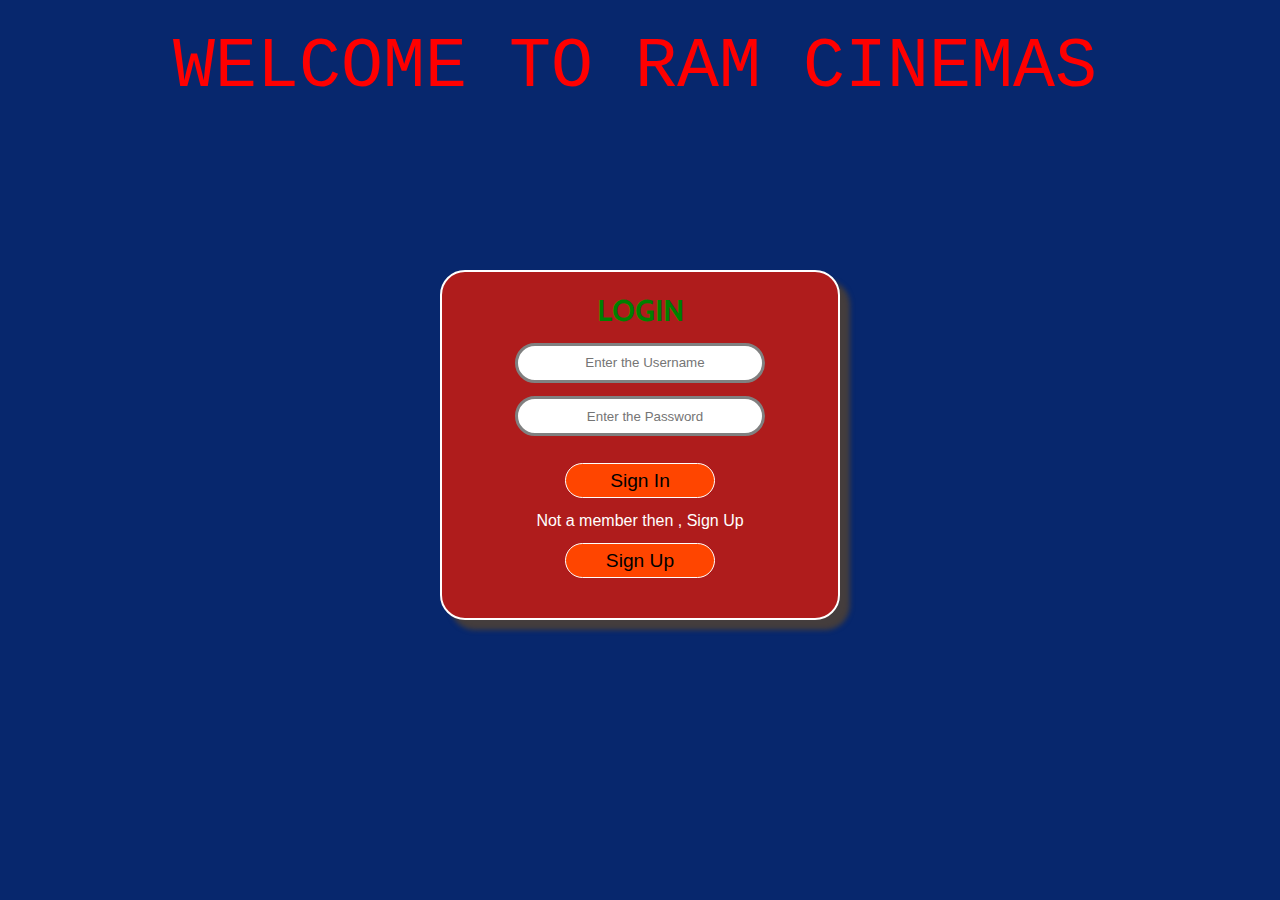
<file: index.html>
<!DOCTYPE html>
<html lang="en">
<head>
    <meta charset="UTF-8">
    <meta http-equiv="X-UA-Compatible" content="IE=edge">
    <meta name="viewport" content="width=device-width, initial-scale=1.0">
    <title>Authentication</title>
    <link rel="stylesheet" href="./style.css">
</head>
<body>
    <div class="container"><!--Hold Everything inseide the Page-->
    <div class="nav_bar">WELCOME TO RAM CINEMAS</div><!--Navigation bar-->
    <div id=content><!--Contain 2 forms Sigunup,Login -->
    <!--Login Form-->
    <form name="signin" id="first" class="form1" onsubmit="return submitting()"  >
             <div class="login">LOGIN</div>
             <input type="text" name="Username" id="name" oninput="changing()"  autocomplete="off" required placeholder="Enter the Username">
             <input type="password" name="password" id="pass" oninput="changing()"  required placeholder="Enter the Password">
             <div id="textvalues"></div>
             <input type="submit" value="Sign In" id="sum">
             <div id=result>Not a member then , Sign Up</div>
             <button type="button" id="signup">Sign Up</button>
         </form>
    <!--SignUp Form-->
    <form name="signup" id="second" class="form2"  onsubmit="return signupiing()">
        <div class="sgnup">Sign Up</div>
        <input type="text" name="Username" id="name1" required oninput="changing()" autocomplete="off" placeholder="Create minimum 7 Character Username">
        <div class="wrong"></div>
        <input type="password" name="password" id="pass1" required oninput="changing()" autocomplete="off" placeholder="Create Strong Password">
        <div class="wrong"></div>
        <input type="password" name="re-password" id="re-pass"  required oninput="changing()" autocomplete="off" placeholder="Re-Enter the Password">
        <div class="wrong"></div>
        <input type="submit" value="Create Account" id="creation">
        <span>OR</span>
        <input type="submit" value="Sign In" id="sum1">
    </form>
    </div>
    </div>
    <script src="./app.js"></script>
</div>
</body>
</html>
</file>
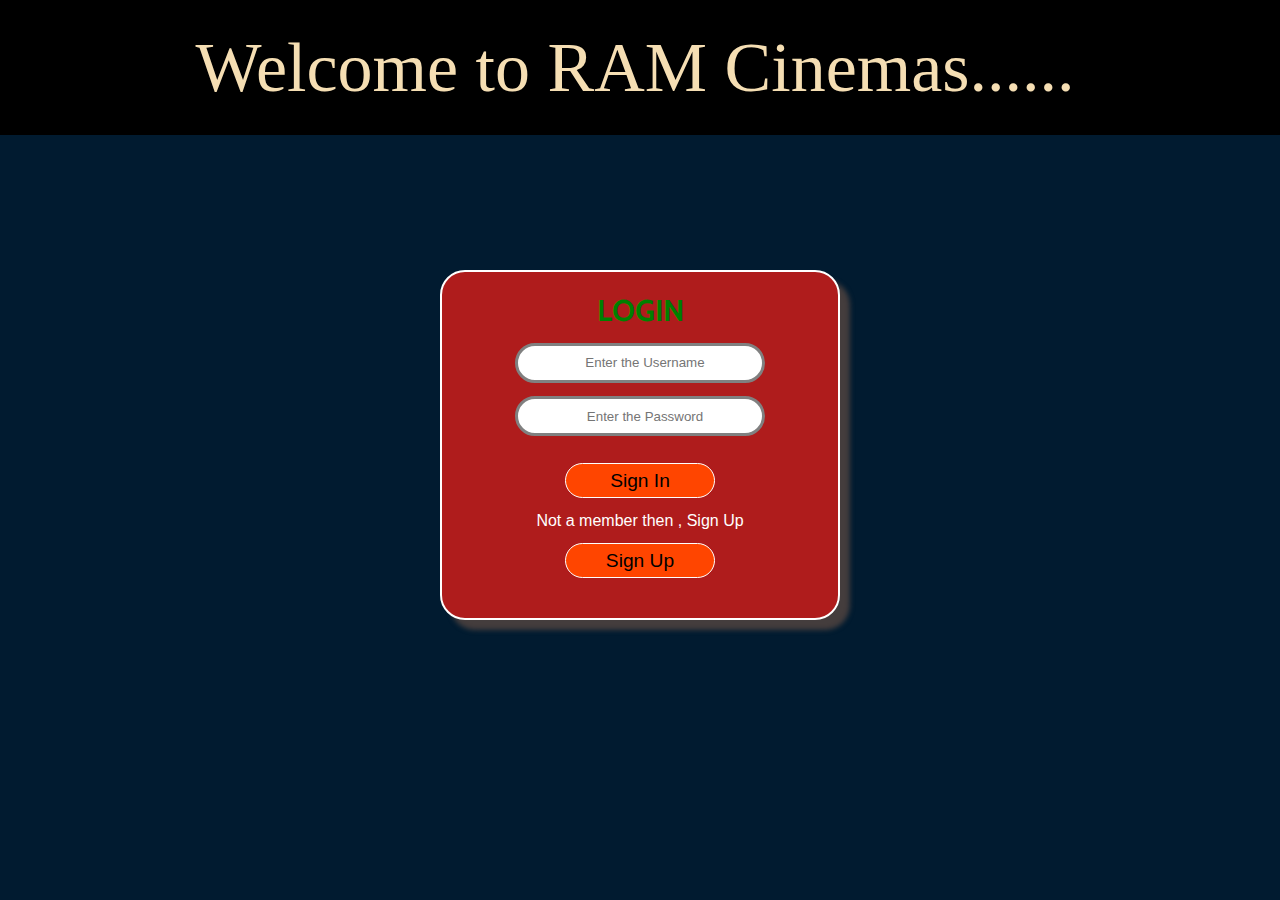
<file: authentication/index.html>
<!DOCTYPE html>
<html lang="en">
<head>
    <meta charset="UTF-8">
    <meta http-equiv="X-UA-Compatible" content="IE=edge">
    <meta name="viewport" content="width=device-width, initial-scale=1.0">
    <title>Authentication</title>
    <link rel="stylesheet" href="./style.css">
</head>
<body>
    <div class="container"><!--Hold Everything inseide the Page-->
    <div class="nav_bar">Welcome to RAM Cinemas......</div><!--Navigation bar-->
    <div id=content><!--Contain 2 forms Sigunup,Login -->
    <!--Login Form-->
    <form name="signin" id="first" class="form1" onsubmit="return submitting()"  >
             <div class="login">LOGIN</div>
             <input type="text" name="Username" id="name" oninput="changing()"  autocomplete="off" required placeholder="Enter the Username">
             <input type="password" name="password" id="pass" oninput="changing()"  required placeholder="Enter the Password">
             <div id="textvalues"></div>
             <input type="submit" value="Sign In" id="sum">
             <div id=result>Not a member then , Sign Up</div>
             <button type="button" id="signup">Sign Up</button>
         </form>
    <!--SignUp Form-->
    <form name="signup" id="second" class="form2"  onsubmit="return signupiing()">
        <div class="sgnup">Sign Up</div>
        <input type="text" name="Username" id="name1" required oninput="changing()" autocomplete="off" placeholder="Create minimum 7 Character Username">
        <div class="wrong"></div>
        <input type="password" name="password" id="pass1" required oninput="changing()" autocomplete="off" placeholder="Create Strong Password">
        <div class="wrong"></div>
        <input type="password" name="re-password" id="re-pass"  required oninput="changing()" autocomplete="off" placeholder="Re-Enter the Password">
        <div class="wrong"></div>
        <input type="submit" value="Create Account" id="creation">
        <span>OR</span>
        <input type="submit" value="Sign In" id="sum1">
    </form>
    </div>
    </div>
    <script src="./app.js"></script>
</div>
</body>
</html>
</file>
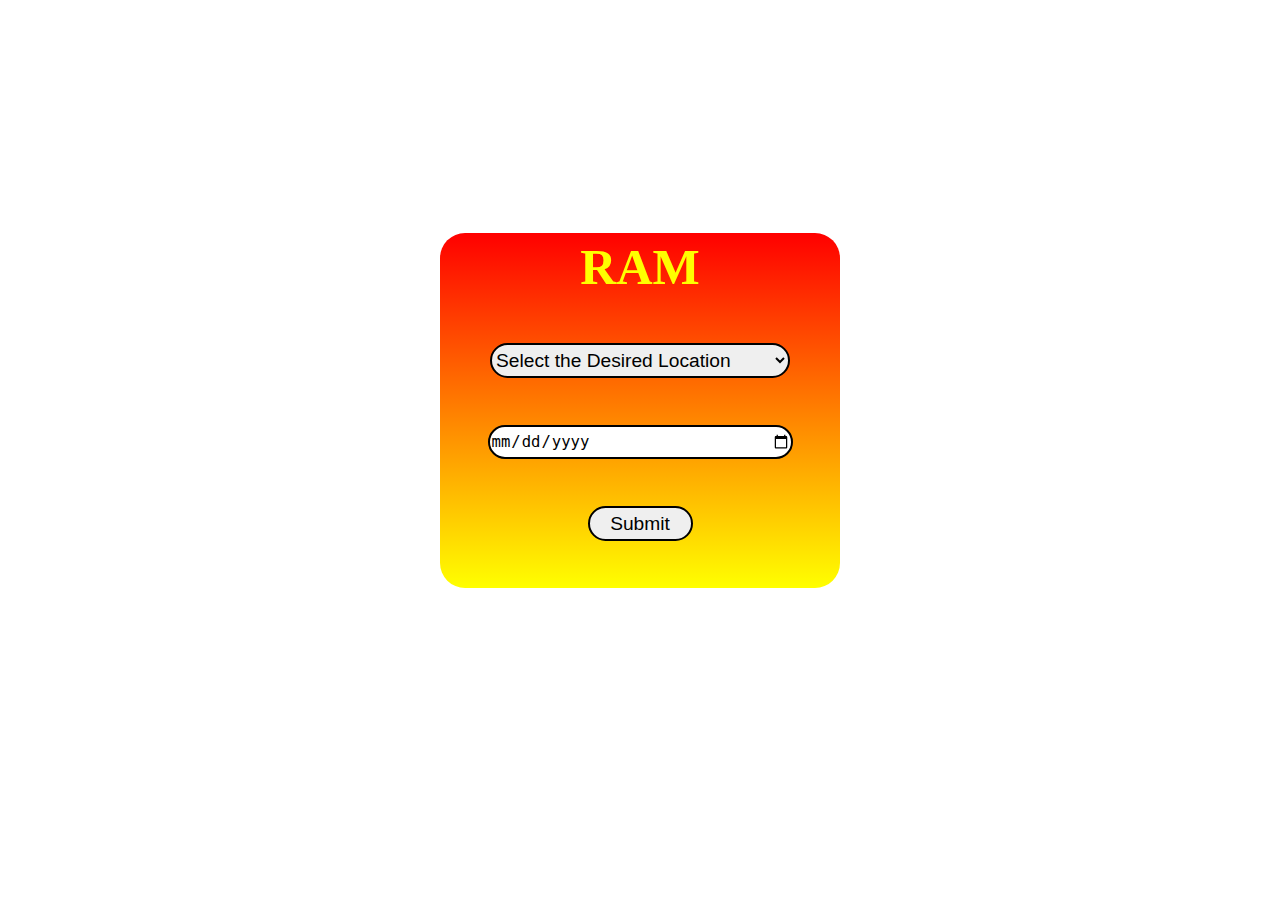
<file: locationDate/index.html>
<!DOCTYPE html>
<html lang="en">
<head>
    <meta charset="UTF-8">
    <meta http-equiv="X-UA-Compatible" content="IE=edge">
    <meta name="viewport" content="width=device-width, initial-scale=1.0">
    <title>PVR Location & Branch</title>
    <link rel="stylesheet" href="./style.css">
</head>
<body>
    <div id="main"></div>
    <div class="location" >
        <div class="logo">RAM</div>
        
       <form name="forms"  onsubmit="return submitting()"><!--Form Contain Location,Branch,Date-->
        <select id="loc" name="location" onchange="change()"><!--Location-->
            <option value=""disabled selected>Select the Desired Location</option>
            <option value="Chennai">Chennai</option>
            <option value="Madurai">Madurai</option>
            <option value="Banglore">Banglore</option>
        </select>

        <select class="theater" id="Chennai" name="theater"  onchange="change1()" ><!--Branch-->
            <option value=""disabled selected>Select the Desired Theater</option>
            <option value="Marina Mall">Marina Mall</option>
            <option value="Spencer Plaza">Spencer Plaza</option>
            <option value="Phoenix Marketcity">Phoenix Marketcity</option>
        </select>
        <select class="theater" id="Madurai"name="theater"  onchange="change2()">
            <option value=""disabled selected>Select the Desired Theater</option>
            <option value="Abirami Complex">Abirami Complex</option>
            <option value="Vishali'De Mall">Vishali'De Mall</option>
            <option value="Melanium">Melanium</option>
        </select>
        <select class="theater" id="Banglore" name="theater" onchange="change3()">
            <option value=""disabled selected>Select the Desired Theater</option>
            <option value="Lulu Mall">LuLu Mall</option>
            <option value="Mantri Square">Mantri Square</option>
            <option value="Garuda Mall">Garuda Mall</option>
        </select>
        
        <input type="date" id="dates" ><!--Date-->
        <input type="submit" value="Submit"  id="submit">
    </form>
    </div>
</div>
    <script src="./app.js"></script>
</body>
</html>
</file>
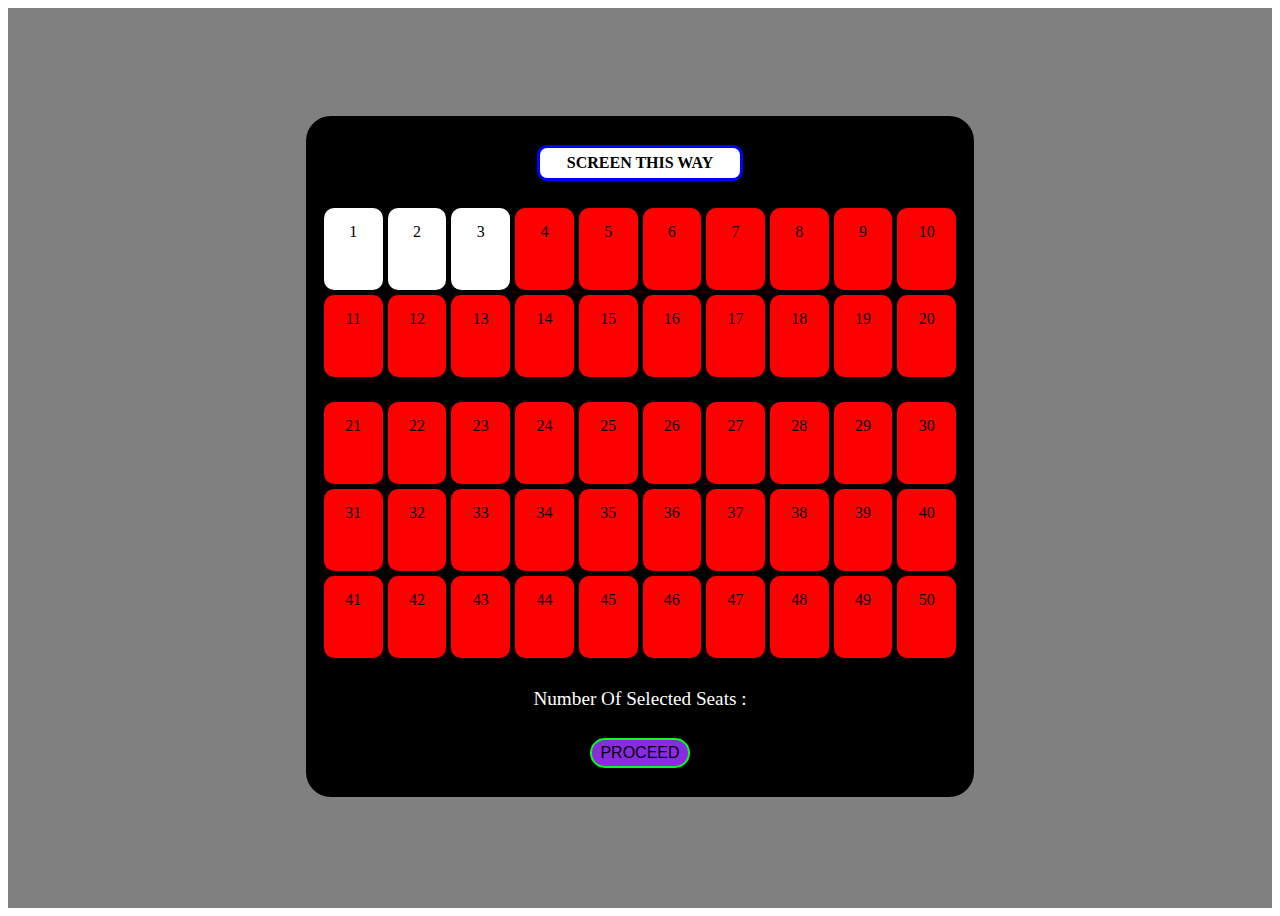
<file: seatDetails/index.html>
<!DOCTYPE html>
<html lang="en">
<head>
    <meta charset="UTF-8">
    <meta http-equiv="X-UA-Compatible" content="IE=edge">
    <meta name="viewport" content="width=device-width, initial-scale=1.0">
    <title>Trailer</title>
    <link rel="stylesheet" href="./style.css">
</head>
<body>
    <div class="container">
        <div class="screen"><!--Hold seats and screen-->
            <span>SCREEN THIS WAY</span>
            <div class="seats"><!--Hold all seats-->
                <div id="1" class="seating">1</div>
                <div id="2" class="seating">2</div>
                <div id="3" class="seating">3</div>
                <div id="4" class="seating">4</div>
                <div id="5" class="seating">5</div>
                <div id="6" class="seating">6</div>
                <div id="7" class="seating">7</div>
                <div id="8" class="seating">8</div>
                <div id="9" class="seating">9</div>
                <div id="10" class="seating">10</div>
                <div id="11" class="seating">11</div>
                <div id="12" class="seating">12</div>
                <div id="13" class="seating">13</div>
                <div id="14" class="seating">14</div>
                <div id="15" class="seating">15</div>
                <div id="16" class="seating">16</div>
                <div id="17" class="seating">17</div>
                <div id="18" class="seating">18</div>
                <div id="19" class="seating">19</div>
                <div id="20" class="seating">20</div>
                <div id="21" class="seating new">21</div>
                <div id="22" class="seating new">22</div>
                <div id="23" class="seating new">23</div>
                <div id="24" class="seating new">24</div>
                <div id="25" class="seating new">25</div>
                <div id="26" class="seating new">26</div>
                <div id="27" class="seating new">27</div>
                <div id="28" class="seating new">28</div>
                <div id="29" class="seating new">29</div>
                <div id="30" class="seating new">30</div>
                <div id="31" class="seating">31</div>
                <div id="32" class="seating">32</div>
                <div id="33" class="seating">33</div>
                <div id="34" class="seating">34</div>
                <div id="35" class="seating">35</div>
                <div id="36" class="seating">36</div>
                <div id="37" class="seating">37</div>
                <div id="38" class="seating">38</div>
                <div id="39" class="seating">39</div>
                <div id="40" class="seating">40</div>
                <div id="41" class="seating">41</div>
                <div id="42" class="seating">42</div>
                <div id="43" class="seating">43</div>
                <div id="44" class="seating">44</div>
                <div id="45" class="seating">45</div>
                <div id="46" class="seating">46</div>
                <div id="47" class="seating">47</div>
                <div id="48" class="seating">48</div>
                <div id="49" class="seating">49</div>
                <div id="50" class="seating">50</div>

            </div>
            <div id="total">Number Of Selected Seats : <span id="result"> </div>
            <button id="confirm"><a>PROCEED</a></button>
        </div>
        <div id="popup"> Tickets are Full !!! 
            <button>OK</button>
        </div>
        
    </div>
    
<script src="./app.js"></script>
</body>
</html>
</file>
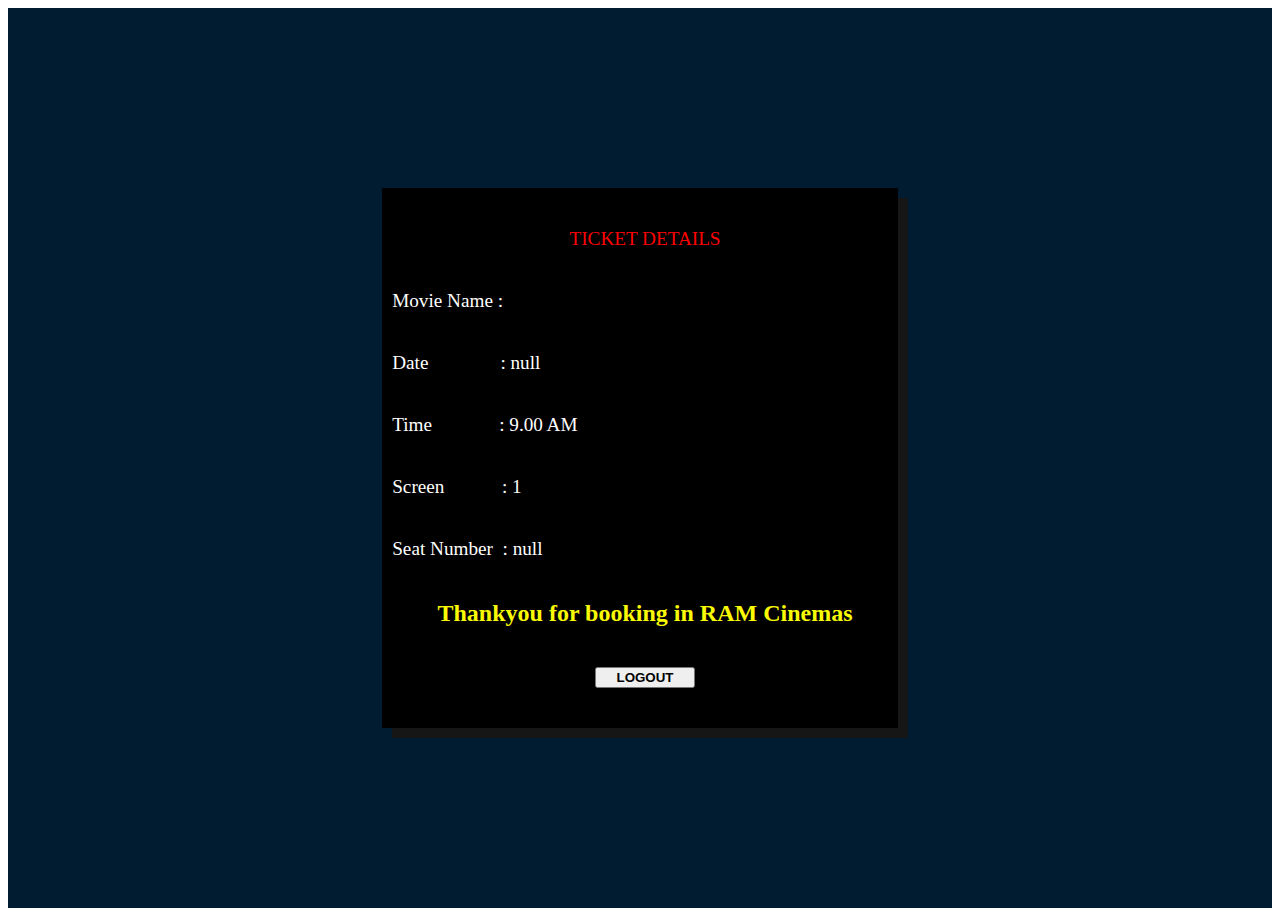
<file: ticketPrinting/index.html>
<!DOCTYPE html>
<html lang="en">
<head>
    <meta charset="UTF-8">
    <meta http-equiv="X-UA-Compatible" content="IE=edge">
    <meta name="viewport" content="width=device-width, initial-scale=1.0">
    <title>Ticket Details</title>
    <link rel="stylesheet" href="./style.css">
</head>
<body>
    <div class="container">
        <div class="ticket">
            <span>TICKET DETAILS</span>
            <span>Movie Name : </span>
            <span>Date  &nbsp&nbsp&nbsp&nbsp&nbsp&nbsp&nbsp&nbsp&nbsp&nbsp&nbsp&nbsp&nbsp&nbsp: </span>
            <span>Time  &nbsp&nbsp&nbsp&nbsp&nbsp&nbsp&nbsp&nbsp&nbsp&nbsp&nbsp&nbsp&nbsp: </span>
            <span>Screen &nbsp&nbsp&nbsp&nbsp&nbsp&nbsp&nbsp&nbsp&nbsp&nbsp : </span>
            <span>Seat Number &nbsp: </span>
            <span>Thankyou for booking in RAM Cinemas</span>
            <button id="logout">LOGOUT</button>
        </div>
    </div>
<script src="./app.js"></script>
</body>
</html>
</file>
<file: style.css>
@import url('https://fonts.googleapis.com/css2?family=Cabin:wght@600&display=swap');
@import url('https://fonts.googleapis.com/css2?family=Cabin:wght@600&display=swap');
@import url('https://fonts.googleapis.com/css2?family=Cabin:wght@600&display=swap');

*{
    box-sizing: border-box;
    margin: 0;
    padding: 0;  
}
body{
    background-color: rgb(7, 39, 109);
}
#content{
    color: white;
}
#result{
    color: white;
    font-family:'Gill Sans', 'Gill Sans MT', Calibri, 'Trebuchet MS', sans-serif;
}
.nav_bar{  /*Styling nav bar*/
    color:red; 
    font-family:'Courier New', Courier, monospace;
    font-size: 70px;
    height:15vh;
    line-height: 15vh;
    padding-right: 10px;
    text-align: center;
}
#first{      /*Styling Login Form*/
    align-items: center;
    background-color: rgb(175, 28, 28);
    border:2px solid white;
    border-radius: 25px;
    box-shadow: 10px 10px 5px rgb(68, 61, 61);
    display: flex;
    flex-direction: column;
    height:350px;
    justify-content: space-between;
    margin: auto;
    padding: 20px;
    position: relative;
    top:15vh;
    width:400px;  
}
#second{    /*Styling Signup form*/
    align-items: center;
    background-color: rgb(175, 28, 28);
    border:2px solid white;
    border-radius: 25px;
    box-shadow: 10px 10px 5px rgb(68, 61, 61);
    display: flex;
    flex-direction: column;
    height:350px;
    justify-content: space-between;
    margin: auto;
    padding: 20px;
    position: relative;
    top:-43vh;
    visibility: hidden;
    width:400px;
}
::-webkit-input-placeholder {/*Place the Placeholder in Centre of Input field*/
    text-align: center;
 }
input:not([type="submit"]){
    border:3px solid gray;
    border-radius: 25px;
    outline: none;
    padding-left: 10px;
    height:40px;  
    width: 250px; 
}
#sum,#creation,#signup,#sum1{
    background-color: orangered;
    border:1px solid white;
    border-radius: 25px;
    font-size: larger;
    height:35px;
    outline: none;
    width:150px;
}
button{
    margin-bottom: 20px;
}
.login{
    color: green;
    font-family: 'Cabin', sans-serif;
    font-size:30px;
    font-weight: bolder;
    text-align: center;
}
.sgnup{
    color:green;
    font-family: 'Cabin', sans-serif;
    font-size:30px;
    font-weight: bolder;
    text-align: center;
}
.wrong{
    color:white;
    font-family: 'Gill Sans', 'Gill Sans MT', Calibri, 'Trebuchet MS', sans-serif;
    text-align: center;
}
</file>
<file: authentication/style.css>
@import url('https://fonts.googleapis.com/css2?family=Cabin:wght@600&display=swap');@import url('https://fonts.googleapis.com/css2?family=Cabin:wght@600&display=swap');@import url('https://fonts.googleapis.com/css2?family=Cabin:wght@600&display=swap');
*{
    margin: 0;
    padding: 0;
    box-sizing: border-box;
}
body{
    background-color: rgb(1, 27, 48);
}
#content{
    color: white;
}
#result{
    color: white;
    font-family:'Gill Sans', 'Gill Sans MT', Calibri, 'Trebuchet MS', sans-serif;
}

.nav_bar{   /*Styling nav bar*/
    height:15vh;
    line-height: 15vh;
    font-size: 70px;
    color:wheat;
    text-align: center;
    background-color: black;
    padding-right: 10px;
}

#first{      /*Styling Login Form*/
    width:400px;
    height:350px;
    background-color: rgb(175, 28, 28);
    border-radius: 25px;
    margin: auto;
    position: relative;
    top:15vh;
    padding: 20px;
    display: flex;
    align-items: center;
    flex-direction: column;
    justify-content: space-between;
    box-shadow: 10px 10px 5px rgb(68, 61, 61);
    border:2px solid white;
}
#second{    /*Styling Signup form*/
    visibility: hidden;
    width:400px;
    height:350px;
    background-color: rgb(175, 28, 28);
    border-radius: 25px;
    border:2px solid white;
    box-shadow: 10px 10px 5px rgb(68, 61, 61);
    margin: auto;
    position: relative;
    top:-43vh;
    padding: 20px;
    display: flex;
    align-items: center;
    flex-direction: column;
    justify-content: space-between;
}

::-webkit-input-placeholder {/*Place the Placeholder in Centre of Input field*/
    text-align: center;
 }
input:not([type="submit"]){
    width: 250px;
    height:40px;
    border-radius: 25px;
    border:3px solid gray;
    outline: none;
    padding-left: 10px;
}

#sum,#creation,#signup,#sum1{
    background-color: orangered;
    border:1px solid white;
    font-size: larger;
    width:150px;
    height:35px;
    outline: none;
    border-radius: 25px;
}
button{
    margin-bottom: 20px;
}
.login{
    font-family: 'Cabin', sans-serif;
    color: green;
    text-align: center;
    font-size:30px;
    font-weight: bolder;
}
.sgnup{
    font-family: 'Cabin', sans-serif;
    text-align: center;
    color:green;
    font-size:30px;
    font-weight: bolder;
}
.wrong{
    color:white;
    font-family: 'Gill Sans', 'Gill Sans MT', Calibri, 'Trebuchet MS', sans-serif;
    text-align: center;
}
</file>
<file: locationDate/style.css>
body{
    background: url("https://content3.jdmagicbox.com/comp/hyderabad/b1/040pxx40.xx40.140904140856.n7b1/catalogue/pvr-cinemas-forum-sujana-mall-kukatpally-hyderabad-multiplex-cinema-halls-221a2ii.jpg?clr=5f0712");
    background-size: cover;
    background-repeat: no-repeat;
}
.location{
    display: flex;
    flex-direction: column;
    align-items: center;
    justify-content: space-evenly;
    width:400px;
    height:350px;
    border-radius: 25px;
    margin:auto;
    padding-top: 5px;
    position: relative;
    top:25vh;
    background:linear-gradient(red,yellow);
    
}
form{   /*Styling the form*/
    width:400px;
    height:400px;
    display: flex;
    align-items: center;
    flex-direction: column;
    justify-content: space-evenly;
}
.logo{
    font-size:50px;
    font-weight: bolder;
    color: yellow;
}

#loc,[type=date],.theater{
    font-size: larger;
    width:300px;
    outline: none;
    border:2px solid black;
    border-radius: 20px;
    height:35px;
}
[type=date]{
    height:30px;
}
[type=submit]{
    font-size: larger;
    width:105px;
    height: 35px;
    border-radius: 20px;
    border:2px solid black;
    outline: none;
}
.theater{
    display: none;
}
</file>
<file: seatDetails/style.css>
.container{
    background-color: gray;
    width:100%;
    height:100vh;
}
.screen{
    display: flex;
    flex-direction: column;
    align-items: center;
    justify-content: space-evenly;
    padding: 0 15px;
    margin:auto;
    width:50%;
    height:75vh;
    border-radius: 25px;
    border:3px solid black;
    background-color: black;
    position: relative;
    top:12%;
}
.seats{
    width:100%;
    height: 50vh;
    display: grid;
    grid-template-columns: repeat(10,1fr);
    grid-auto-rows: minmax(20px,auto);
    grid-gap: 5px;
}
.seating{
    background-color: white;
    border-radius: 10px;
    text-align: center;
    padding: 15px;
}
.new{
    margin-top: 20px;
}
button{
    width: 100px;
    height: 30px;
    background-color:blueviolet;
    border-radius: 20px;
    border:2px solid rgb(0, 255, 34);
    outline: none;
}
a{
    
    text-decoration: none;
    font-size: larger;
}
.seating:hover{
    cursor:pointer;
}
.screen>span{
    border: 3px solid blue;
    border-radius: 10px;
    width:200px;
    text-align: center;
    height: 30px;
    line-height: 30px;
    background-color: white;
    font-weight: bold;
    font-family:Georgia, 'Times New Roman', Times, serif;
}
#result{
    font-size: larger;
    color:yellow;
}
#total{
    color: white;
    font-size: larger;
}
#popup{
    display: flex;
    flex-direction: column;
    align-items: center;
    justify-content: space-evenly;
    width:300px;
    height:100px;
    border: 3px solid rgb(0, 255, 34);
    font-size: larger;
    font-weight: bold;
    position: absolute;
    top:40%;
    left:39%;
    background-color: white;
    visibility: hidden;
}

#popup>button{
    border: 1px solid black;
    color: white;
    font-weight: bold;
}
@media screen and (max-width:1025px){
    .screen{
       top:20px;
        width:80% ;
       
    }
}
</file>
<file: ticketPrinting/style.css>
.container{
    display: flex;
    align-items: center;
    width:100%;
    height: 100vh;
    background-color: rgb(1, 27, 48);
    color: white;
}
.ticket{
    display: flex;
    flex-direction: column;
    justify-content: space-evenly;
    margin: auto;
    padding-left: 10px;
    font-size: larger;
    width:40%;
    height:60vh;
    background-color: black;
    box-shadow: 10px 10px  rgb(22, 22, 22);
    
}
span:first-child{
    color: red;
}
span:nth-last-child(2){
    font-weight: bold;
    color: rgb(250, 250, 3);
    font-size: x-large;
    
}
span:first-child,span:nth-last-child(2),#logout{
    align-self: center;
}
#logout{
    width:100px;
    display: block;
    font-weight: bold;
}
</file>
